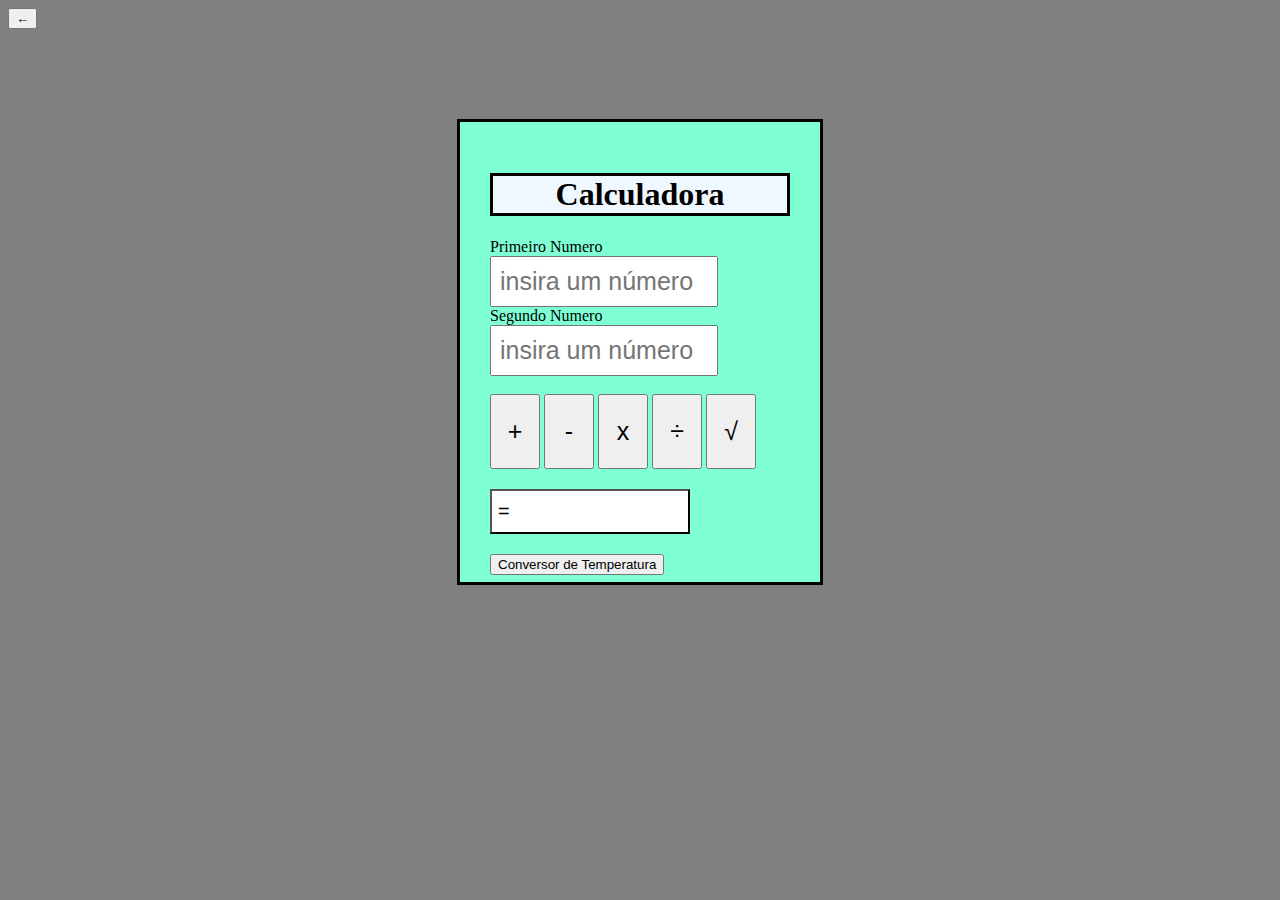
<file: Calculadora/CALCULADORA/index.html>
<!DOCTYPE html>
 <html lang="pt-br">
 <head>
    <meta charset="UTF-8">
    <meta name="viewport" content="width=device-width, initial-scale=1.0">
    <title>Calculadora
    </title>
    <link rel="stylesheet" href="CSS/style.css">
    <link rel="shortcut icon" href="ICO/calculator_3534.ico" type="image/x-icon">

 </head>
 <body>
      <a href="/CliqueAqUiMesMoEsejAFeLIzzZZ.html"><button>←</button></a>
    <div id="Calculadora">
        <h1 id="titulo">
                Calculadora
            </h1>
        Primeiro Numero <br/>
        <input id="n1" type ="number" placeholder="insira um número"><br>
        Segundo Numero <br>
        <input id="n2" type ="number" placeholder="insira um número"><br><br>
            <button id="btnS" onclick="somar()">+</button>
            <button id="btnSb" onclick="subtrair()">-</button>
            <button id="btnM" onclick="multiplicar()">x</button>
            <button id="btnD" onclick="dividir()">÷</button>
            <button id="btnR" onclick="raizQ()">√ </button>
        <br>
        <button id="result"> = <span></span> </button> <br>
       
        <a href="conversorDeUnidades.html"><button id="btnG">Conversor de Temperatura</button></a>




        <script src="JS/index.js"></script>
    </div>
 </body>
 </html>
</file>
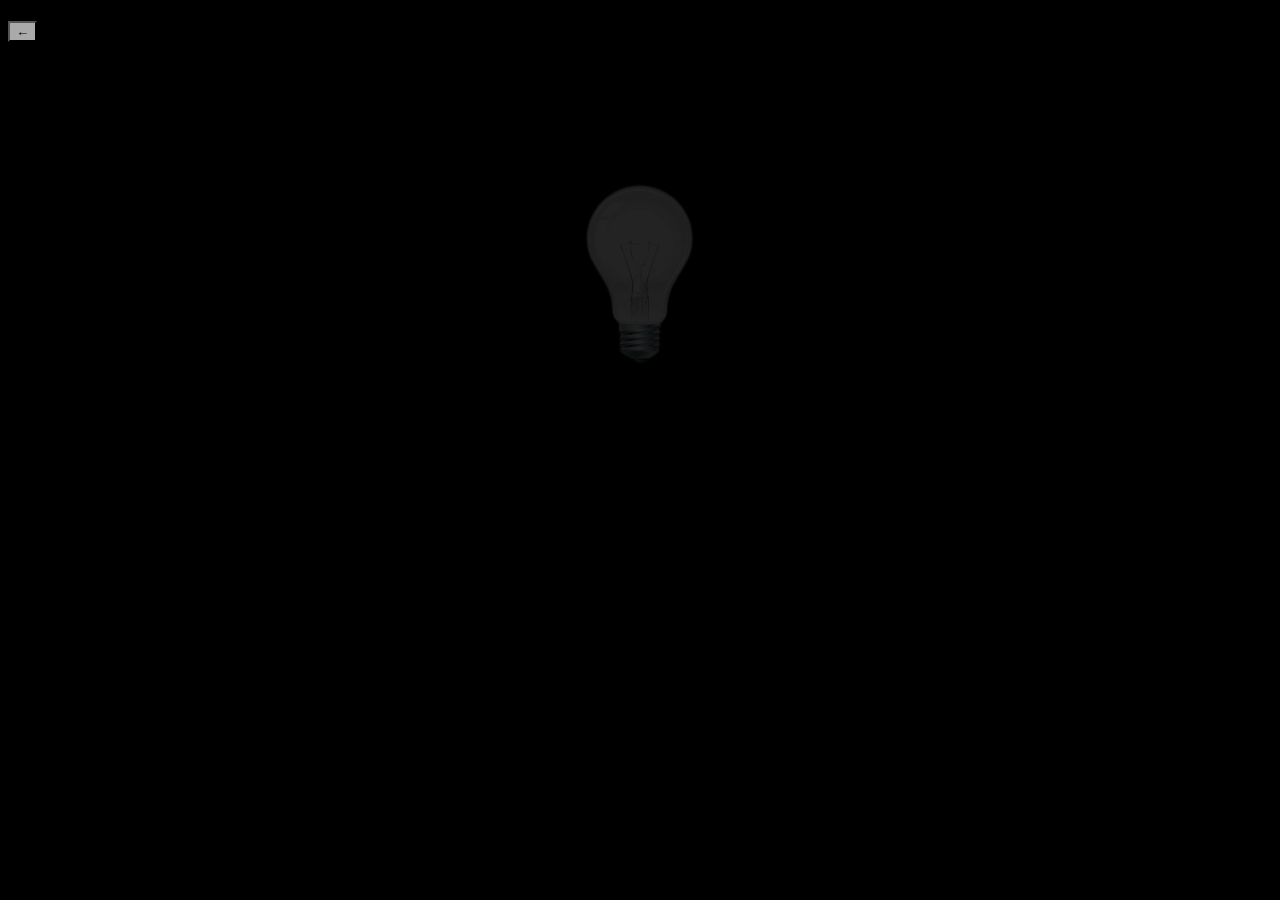
<file: Calculadora/NãoAbra/Nããããoooo/AAAHHHHHH/Trabson_Front_End/index.html>
<!DOCTYPE html>
<html lang="pt-br">
<head>
    <meta charset="UTF-8">
    <meta name="viewport" content="width=device-width, initial-scale=1.0">
    <link rel="stylesheet" href="CSS/style.css">
        <title>
          
        </title>

        <H1 class="tituloPrincipal"> 
        
            
         
        </H1>
        <H2 class="tituloSecundario">

        </H2>
        <H3 class="">

        </H3>
      
</head>
<body class="corpoUm">
    <a href="/CliqueAqUiMesMoEsejAFeLIzzZZ.html"><button>←</button></a>
    <a href="seg.html"><p class="plampada"><img src="img/lApagada.png" alt="" ></p></a>

</body>
</html>
</file>
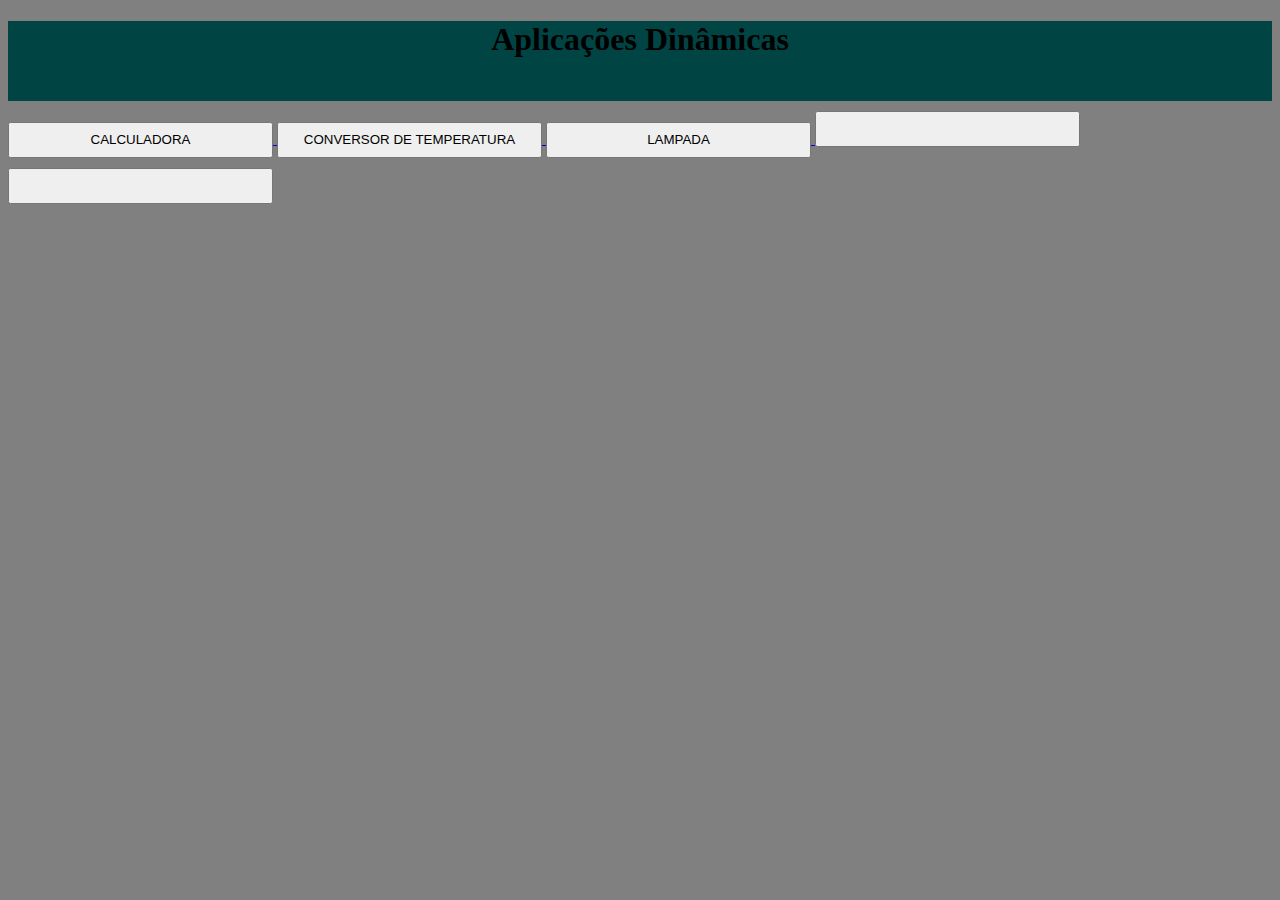
<file: Calculadora/CliqueAqUiMesMoEsejAFeLIzzZZ.html>
<!DOCTYPE html>
<html lang="pt-br">
<head>
    <meta charset="UTF-8">
    <meta name="viewport" content="width=device-width, initial-scale=1.0">
    <title>Aplicações Dinâmicas</title>
    <link rel="stylesheet" href="CALCULADORA/CSS/style.css">

</head>
<body>
    <div id="APS">
        <h1 id="AP">
            Aplicações Dinâmicas 
        </h1>
    </div>
    <div id="APMASTER">
     <a href="/CALCULADORA/index.html"><button class="btnMS">CALCULADORA</button> </a>
     <a href="/CALCULADORA/conversorDeUnidades.html"><button class="btnMS">CONVERSOR DE TEMPERATURA</button> </a>
     <a href="/NãoAbra/Nããããoooo/AAAHHHHHH/Trabson_Front_End/index.html"><button class="btnMS">LAMPADA</button> </a>
     <a href=""><button class="btnMS"></button> </a>
     <a href=""><button class="btnMS"></button> </a>
    </div>
    
</body>
</html>
</file>
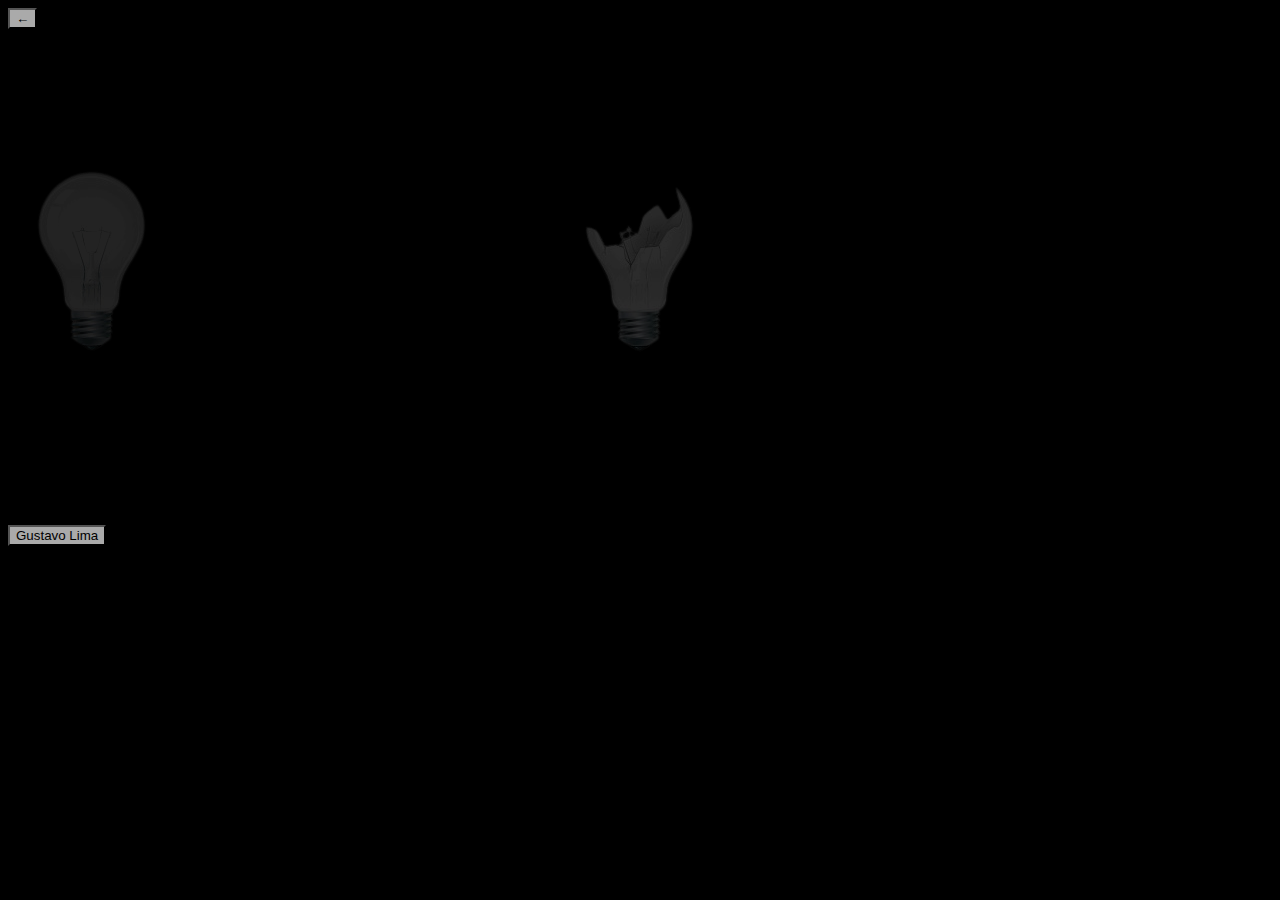
<file: Calculadora/NãoAbra/Nããããoooo/AAAHHHHHH/Trabson_Front_End/oct.html>
<!DOCTYPE html>
<html lang="en">
<head>
    <meta charset="UTF-8">
    <meta name="viewport" content="width=device-width, initial-scale=1.0">
    <title>Document</title>
    <link rel="stylesheet" href="CSS/style.css">
</head>
<body class="corpoUm">
    <a href="/CliqueAqUiMesMoEsejAFeLIzzZZ.html"><button>←</button></a>
    <p class="plampada"><img src="img/lQuebradas.png" alt=""></p>
   
    <a href="index.html"><p class="glampada"><img src="img/lApagada.png" alt=""></p></a>
    <a href="gustavoLima.html"><p class="btnUm"><button >Gustavo Lima</button></p></a>
</body>
</html>
</file>
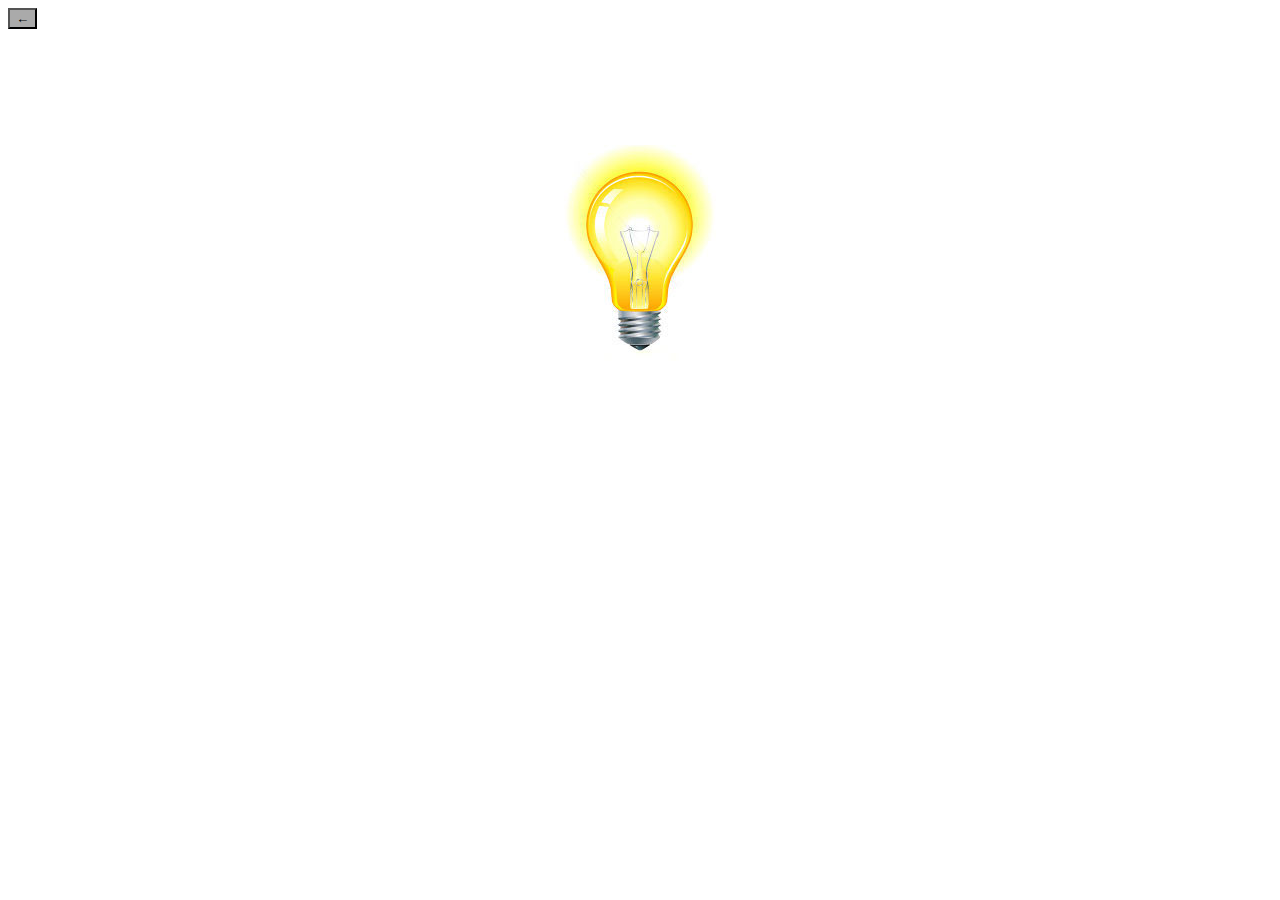
<file: Calculadora/NãoAbra/Nããããoooo/AAAHHHHHH/Trabson_Front_End/quart.html>
<!DOCTYPE html>
<html lang="en">
<head>
    <meta charset="UTF-8">
    <meta name="viewport" content="width=device-width, initial-scale=1.0">
    <title>Document</title>
    <link rel="stylesheet" href="CSS/style.css">
</head>
<body >
    <a href="/CliqueAqUiMesMoEsejAFeLIzzZZ.html"><button>←</button></a>
    <a href="quint.html"><p class="qlampada"><img src="img/lAcesa.jpg" alt=""></p></a>
</body>
</html>
</file>
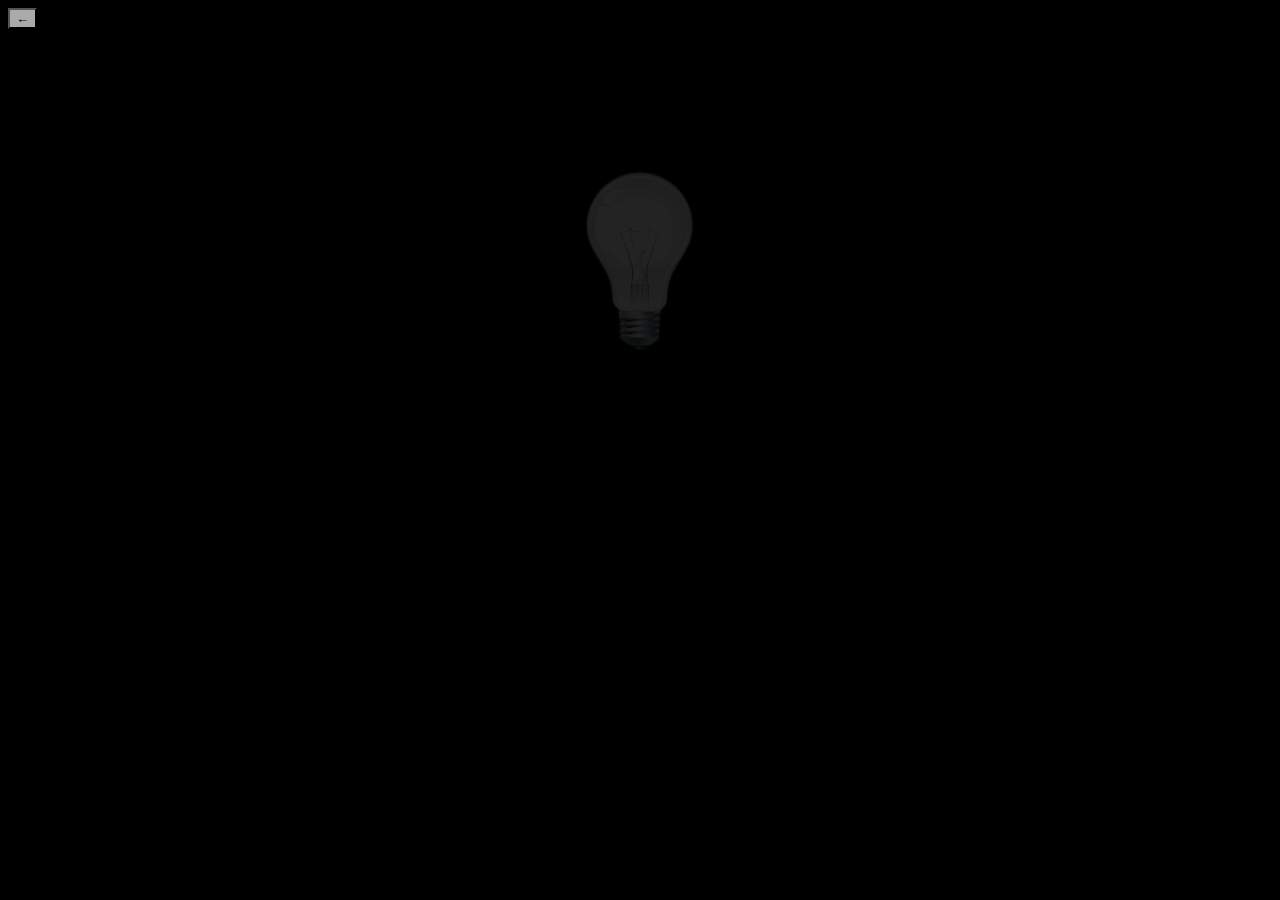
<file: Calculadora/NãoAbra/Nããããoooo/AAAHHHHHH/Trabson_Front_End/quint.html>
<!DOCTYPE html>
<html lang="en">
<head>
    <meta charset="UTF-8">
    <meta name="viewport" content="width=device-width, initial-scale=1.0">
    <title>Document</title>
    <link rel="stylesheet" href="CSS/style.css">
</head>
<body class="corpoUm">
    <a href="/CliqueAqUiMesMoEsejAFeLIzzZZ.html"><button>←</button></a>
    <a href="sext.html"><p class="qlampada"><img src="img/lApagada.png" alt="" ></p></a>
</body>
</html>
</file>
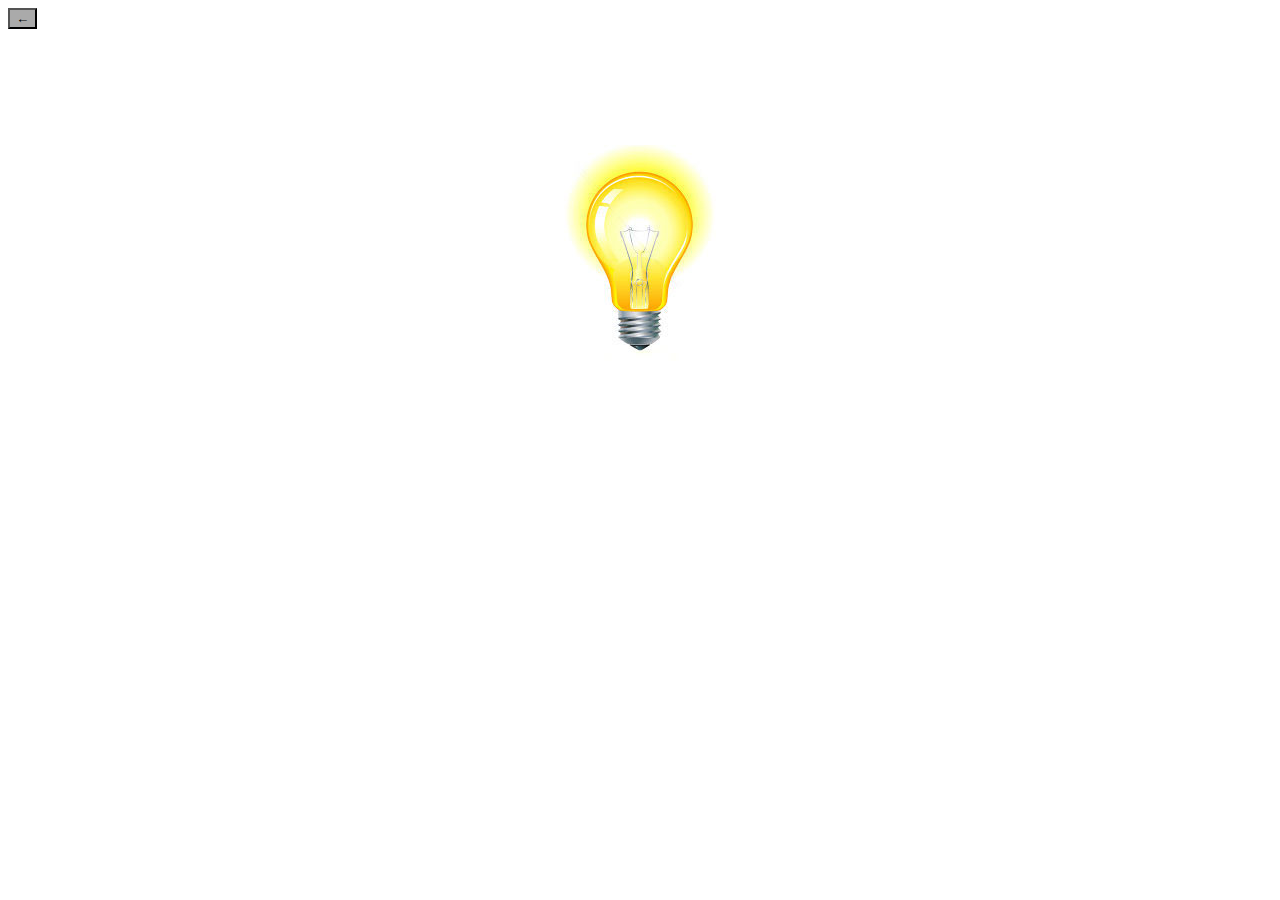
<file: Calculadora/NãoAbra/Nããããoooo/AAAHHHHHH/Trabson_Front_End/seg.html>
<!DOCTYPE html>
 <html lang="en">
 <head>
    <meta charset="UTF-8">
    <meta name="viewport" content="width=device-width, initial-scale=1.0">
    <link rel="stylesheet" href="CSS/style.css">
    <title>Document</title>
 </head>
 <body>
   <a href="/CliqueAqUiMesMoEsejAFeLIzzZZ.html"><button>←</button></a>
    <a href="ter.html"><p class="qlampada"><img src="img/lAcesa.jpg" alt=""></p></a>
 </body>
 </html>
</file>
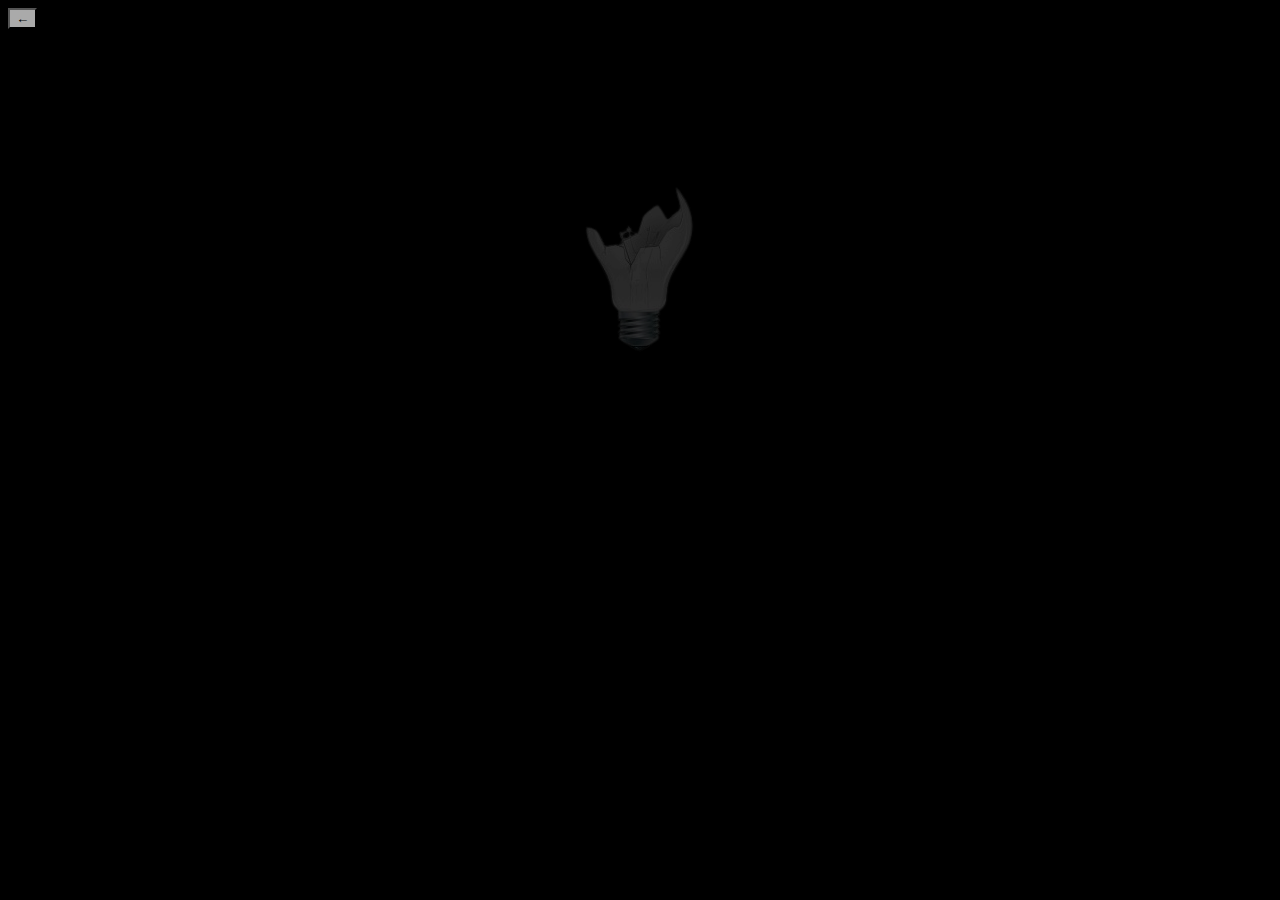
<file: Calculadora/NãoAbra/Nããããoooo/AAAHHHHHH/Trabson_Front_End/set.html>
<!DOCTYPE html>
<html lang="en">
<head>
    <meta charset="UTF-8">
    <meta name="viewport" content="width=device-width, initial-scale=1.0">
    <title>Document</title>
    <link rel="stylesheet" href="CSS/style.css">
</head>
<body class="corpoUm">
    <a href="/CliqueAqUiMesMoEsejAFeLIzzZZ.html"><button>←</button></a>
    <a href="oct.html"><p class="qlampada"><img src="img/lQuebradas.png" alt=""></p></a>
</body>
</html>
</file>
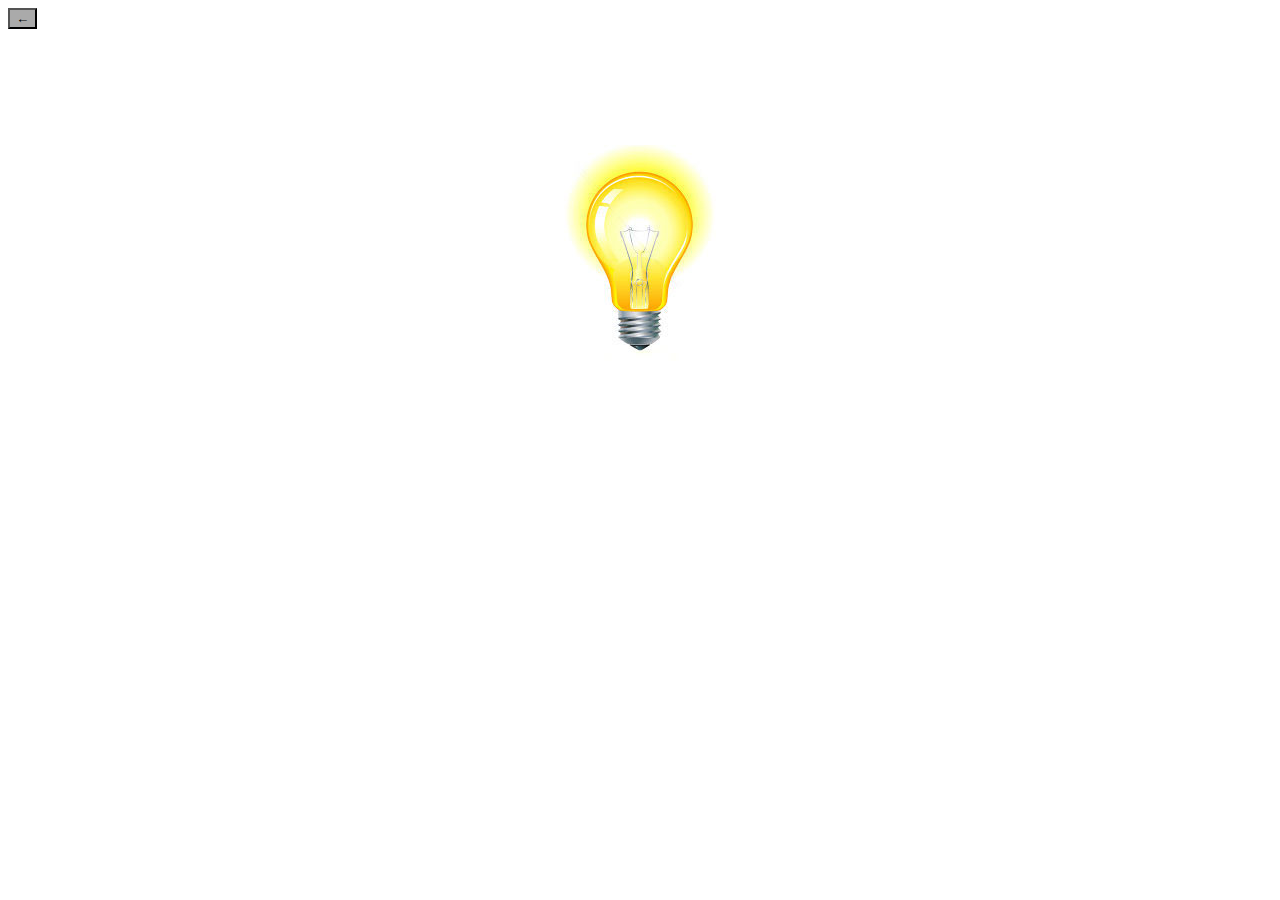
<file: Calculadora/NãoAbra/Nããããoooo/AAAHHHHHH/Trabson_Front_End/sext.html>
<!DOCTYPE html>
<html lang="en">
<head>
    <meta charset="UTF-8">
    <meta name="viewport" content="width=device-width, initial-scale=1.0">
    <title>Document</title>
    <link rel="stylesheet" href="CSS/style.css">
</head>

<body>
    <a href="/CliqueAqUiMesMoEsejAFeLIzzZZ.html"><button>←</button></a>
    <a href="set.html"><p class="qlampada"><img src="img/lAcesa.jpg" alt=""></p></a>
</body>
</html>
</file>
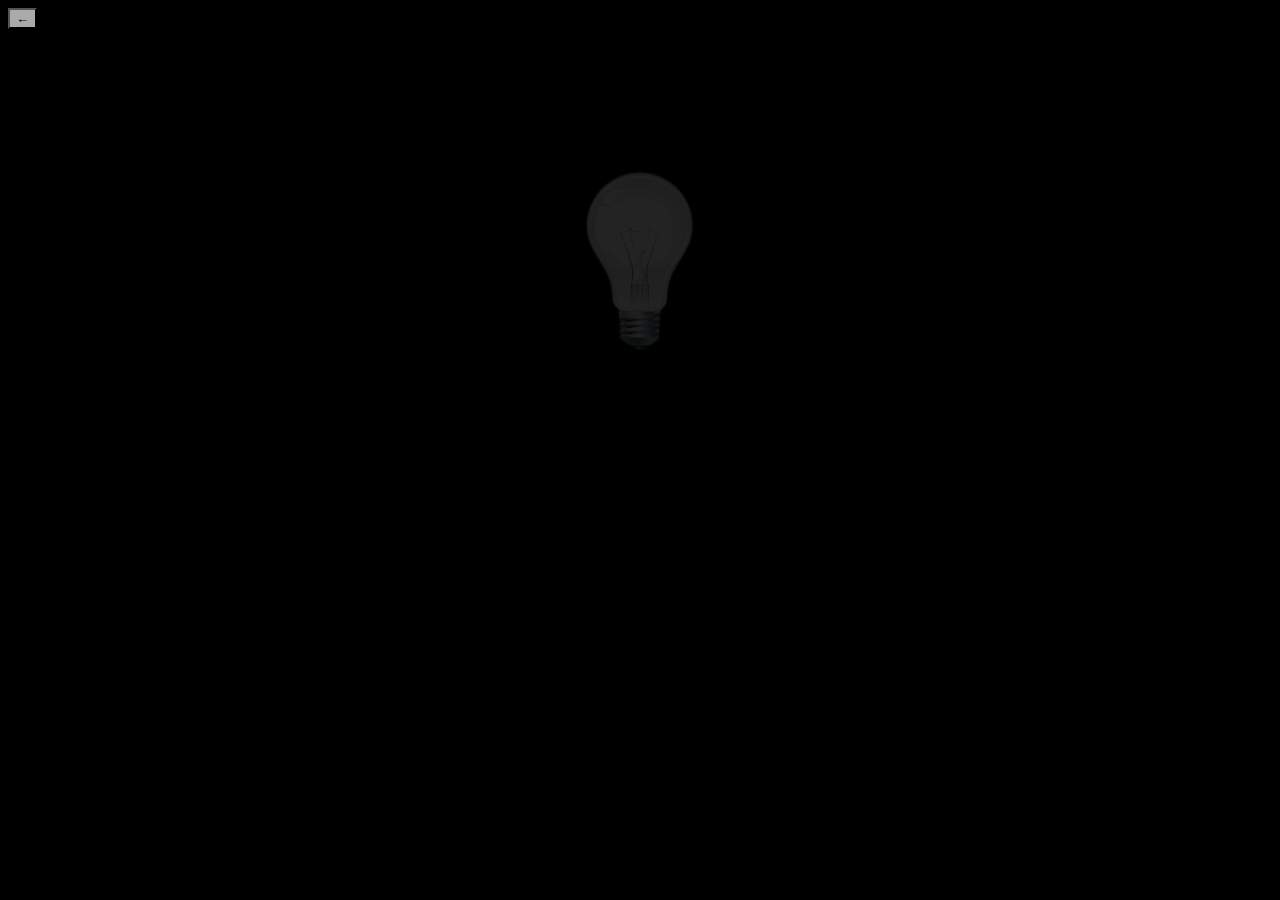
<file: Calculadora/NãoAbra/Nããããoooo/AAAHHHHHH/Trabson_Front_End/ter.html>
<!DOCTYPE html>
<html lang="en">
<head>
    <meta charset="UTF-8">
    <meta name="viewport" content="width=, initial-scale=1.0">
    <title>Document</title>
    <link rel="stylesheet" href="CSS/style.css">
</head>
<body class="corpoUm">
    <a href="/CliqueAqUiMesMoEsejAFeLIzzZZ.html"><button>←</button></a>
    <a href="quart.html"><p class="qlampada"><img src="img/lApagada.png" alt="" ></p></a>
</html>
</file>
<file: Calculadora/CALCULADORA/CSS/style.css>
#Calculadora{
background-color: aquamarine;
 width: 300px;
 height: 400px;
 margin: auto;
 padding: 30px;
 margin-top: 90px;
 border: solid;
 
}
#titulo{
    text-align: center;
    border: solid;
    background-color: aliceblue;
}
#n1{
font-size:25px;
text-align:center;    
height: 45px;
width: 220px;
}
#n2{
font-size:25px;
text-align:center;    
height: 45px;
width: 220px;
}
#btnS{
    width: 50px;
    height: 75px;
    font-size: 25px;
   
}    
#btnSb{
    width: 50px;
    height: 75px;
    font-size: 25px;
}    
#btnM{
    width: 50px;
    height: 75px;
    font-size: 25px;
}    
#btnD{
    width: 50px;
    height: 75px;
    font-size: 25px;  
}    
#btnR{
    width: 50px;
    height: 75px;
    font-size: 25px; 
}
#result{
    font-size: 20px;
 background-color: white;
 text-align: left;
 margin-top: 20px;

 width: 200px;
 height: 45px;
}
#btnG{
    margin-top: 20px;
}
#cdT{
    text-align: center;
    border: solid;
   
}
#cdTdiv{
    width: 300px;
    height: 400px;
    margin: auto;
    padding: 29px;
    margin-top: 90px;
    border: solid;
    background: url(/CALCULADORA/IMG/fundo-abstrato-com-chamas-fogo-laranja-intenso.jpg) ;
}
#btnC{
    margin-top: 169px;
}
#btnCTD{
    margin-top: 10px;
}
body{
    background-color: gray;
}
.tp{
    color: aliceblue;
}
#AP{
    text-align: center;

}

#APS{
    background-color: rgb(1, 68, 68);
    height: 80px;
    margin-top: 3px;
}
.btnMS{
    margin-top: 10px;
    width: 265px;
    height:36px ;
}
#btnReturn{
    width: 3px;
}
</file>
<file: Calculadora/NãoAbra/Nããããoooo/AAAHHHHHH/Trabson_Front_End/CSS/style.css>
.plampada{
    text-align: center;
   
    position: relative;
    top: 100px;
    
}
.qlampada{
    text-align: center;

    position: relative;
    top: 100px; 
}
.corpoUm{
    background-color: black;

}
.glampada{
    position: relative;
    bottom: 140px;
}
button{
    background-color: rgb(170, 170, 170) ;
}
</file>
